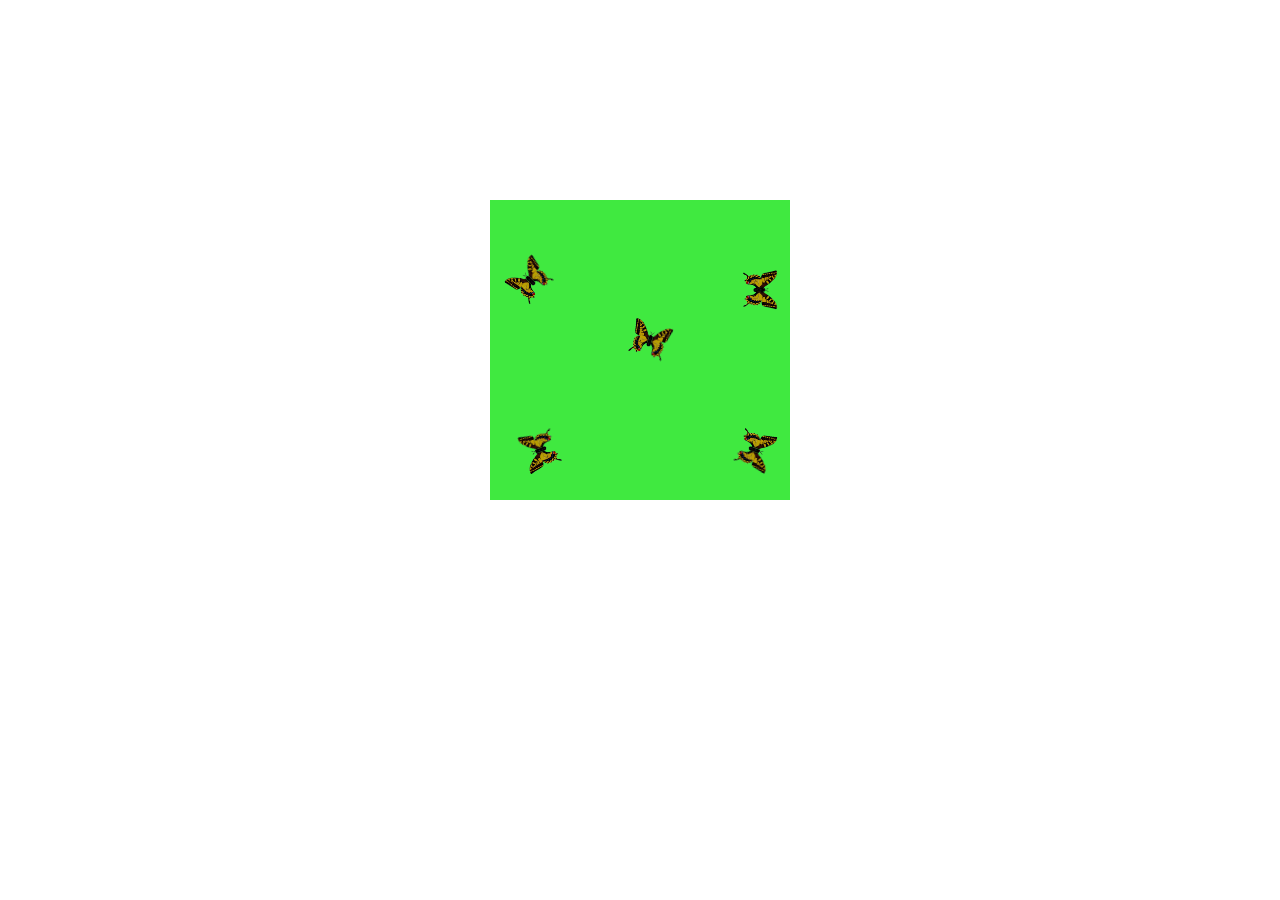
<file: lepke.html>
<!DOCTYPE html>
<html lang="en">
<head>
  <meta charset="UTF-8">
  <meta name="viewport" content="width=device-width, initial-scale=1.0">
  <title>Document</title>
</head>
<style>
  
div {
  -webkit-box-sizing: border-box;
          box-sizing: border-box;
}

.alap {
  width: 300px;
  height: 300px;
  position: relative;
  background-color: rgb(64, 233, 64);
  display: flex;
  padding: 0;
  margin: 200px auto 0;
  /* width: 100vw;
  height: 100vh; */
  justify-content: center;
  align-items: center;  
}

@-webkit-keyframes lepkeAni {
  0% {
    -webkit-transform: rotateY(0);
            transform: rotateY(0);
  }
  50% {
    -webkit-transform: rotateY(20deg);
            transform: rotateY(20deg);
  }
  100% {
    -webkit-transform: rotateY(80deg);
            transform: rotateY(80deg);
  }
}

@keyframes lepkeAni {
  0% {
    -webkit-transform: rotateY(0);
            transform: rotateY(0);
  }
  50% {
    -webkit-transform: rotateY(20deg);
            transform: rotateY(20deg);
  }
  100% {
    -webkit-transform: rotateY(80deg);
            transform: rotateY(80deg);
  }
}

@-webkit-keyframes lepkeAniVissza {
  0% {
    -webkit-transform: rotateY(0);
            transform: rotateY(0);
  }
  50% {
    -webkit-transform: rotateY(20deg);
            transform: rotateY(20deg);
  }
  100% {
    -webkit-transform: rotateY(80deg);
            transform: rotateY(80deg);
  }
}

@keyframes lepkeAniVissza {
  0% {
    -webkit-transform: rotateY(0);
            transform: rotateY(0);
  }
  50% {
    -webkit-transform: rotateY(20deg);
            transform: rotateY(20deg);
  }
  100% {
    -webkit-transform: rotateY(80deg);
            transform: rotateY(80deg);
  }
}

.alap #lepkeContainerOrigo1 {
  -webkit-transform-origin: center center;
          transform-origin: center center;
  -webkit-transform: translate(90px, -10px) rotate(18deg);
          transform: translate(90px, -10px) rotate(18deg);
  width: 40px;
}

.alap:hover #lepkeContainerOrigo1 .lepkeContainer {
  -webkit-transform-origin: center center;
          transform-origin: center center;
  -webkit-transform: translate(0, -250px);
          transform: translate(0, -250px);
  -webkit-transition: -webkit-transform 2.5s;
  transition: -webkit-transform 2.5s;
  transition: transform 2.5s;
  transition: transform 2.5s, -webkit-transform 2.5s;
  -webkit-transition-delay: 0.1s;
          transition-delay: 0.1s;
}

.alap:hover #lepkeContainerOrigo1 .lepkeContainer .lepkeBal {
  -webkit-transform-origin: right center;
          transform-origin: right center;
}

.alap:hover #lepkeContainerOrigo1 .lepkeContainer .lepkeJobb {
  -webkit-transform-origin: left center;
          transform-origin: left center;
}

.alap:hover #lepkeContainerOrigo1 .lepkeContainer .lepkeBal, .alap:hover #lepkeContainerOrigo1 .lepkeContainer .lepkeJobb {
  -webkit-transform: rotateY(0);
          transform: rotateY(0);
  -webkit-animation: lepkeAni 0.4s infinite;
          animation: lepkeAni 0.4s infinite;
  -webkit-animation-iteration-count: 8;
          animation-iteration-count: 8;
  -webkit-animation-direction: alternate;
          animation-direction: alternate;
}

.alap #lepkeContainerOrigo2 {
  -webkit-transform-origin: center center;
          transform-origin: center center;
  -webkit-transform: translate(-70px, -70px) rotate(-45deg);
          transform: translate(-70px, -70px) rotate(-45deg);
  width: 40px;
}

.alap:hover #lepkeContainerOrigo2 .lepkeContainer {
  -webkit-transform-origin: center center;
          transform-origin: center center;
  -webkit-transform: translate(0, -190px);
          transform: translate(0, -190px);
  -webkit-transition: -webkit-transform 3.16667s;
  transition: -webkit-transform 3.16667s;
  transition: transform 3.16667s;
  transition: transform 3.16667s, -webkit-transform 3.16667s;
  -webkit-transition-delay: 0.3s;
          transition-delay: 0.3s;
}

.alap:hover #lepkeContainerOrigo2 .lepkeContainer .lepkeBal {
  -webkit-transform-origin: right center;
          transform-origin: right center;
}

.alap:hover #lepkeContainerOrigo2 .lepkeContainer .lepkeJobb {
  -webkit-transform-origin: left center;
          transform-origin: left center;
}

.alap:hover #lepkeContainerOrigo2 .lepkeContainer .lepkeBal, .alap:hover #lepkeContainerOrigo2 .lepkeContainer .lepkeJobb {
  -webkit-transform: rotateY(0);
          transform: rotateY(0);
  -webkit-animation: lepkeAni 0.4s infinite;
          animation: lepkeAni 0.4s infinite;
  -webkit-animation-iteration-count: 6;
          animation-iteration-count: 6;
  -webkit-animation-direction: alternate;
          animation-direction: alternate;
}

.alap #lepkeContainerOrigo3 {
  -webkit-transform-origin: center center;
          transform-origin: center center;
  -webkit-transform: translate(-100px, 100px) rotate(-110deg);
          transform: translate(-100px, 100px) rotate(-110deg);
  width: 40px;
}

.alap:hover #lepkeContainerOrigo3 .lepkeContainer {
  -webkit-transform-origin: center center;
          transform-origin: center center;
  -webkit-transform: translate(0, -120px);
          transform: translate(0, -120px);
  -webkit-transition: -webkit-transform 2s;
  transition: -webkit-transform 2s;
  transition: transform 2s;
  transition: transform 2s, -webkit-transform 2s;
  -webkit-transition-delay: 0.01s;
          transition-delay: 0.01s;
}

.alap:hover #lepkeContainerOrigo3 .lepkeContainer .lepkeBal {
  -webkit-transform-origin: right center;
          transform-origin: right center;
}

.alap:hover #lepkeContainerOrigo3 .lepkeContainer .lepkeJobb {
  -webkit-transform-origin: left center;
          transform-origin: left center;
}

.alap:hover #lepkeContainerOrigo3 .lepkeContainer .lepkeBal, .alap:hover #lepkeContainerOrigo3 .lepkeContainer .lepkeJobb {
  -webkit-transform: rotateY(0);
          transform: rotateY(0);
  -webkit-animation: lepkeAni 0.4s infinite;
          animation: lepkeAni 0.4s infinite;
  -webkit-animation-iteration-count: 10;
          animation-iteration-count: 10;
  -webkit-animation-direction: alternate;
          animation-direction: alternate;
}

.alap #lepkeContainerOrigo4 {
  -webkit-transform-origin: center center;
          transform-origin: center center;
  -webkit-transform: translate(75px, 100px) rotate(110deg);
          transform: translate(75px, 100px) rotate(110deg);
  width: 40px;
}

.alap:hover #lepkeContainerOrigo4 .lepkeContainer {
  -webkit-transform-origin: center center;
          transform-origin: center center;
  -webkit-transform: translate(0, -200px);
          transform: translate(0, -200px);
  -webkit-transition: -webkit-transform 3.33333s;
  transition: -webkit-transform 3.33333s;
  transition: transform 3.33333s;
  transition: transform 3.33333s, -webkit-transform 3.33333s;
  -webkit-transition-delay: 0.2s;
          transition-delay: 0.2s;
}

.alap:hover #lepkeContainerOrigo4 .lepkeContainer .lepkeBal {
  -webkit-transform-origin: right center;
          transform-origin: right center;
}

.alap:hover #lepkeContainerOrigo4 .lepkeContainer .lepkeJobb {
  -webkit-transform-origin: left center;
          transform-origin: left center;
}

.alap:hover #lepkeContainerOrigo4 .lepkeContainer .lepkeBal, .alap:hover #lepkeContainerOrigo4 .lepkeContainer .lepkeJobb {
  -webkit-transform: rotateY(0);
          transform: rotateY(0);
  -webkit-animation: lepkeAni 0.4s infinite;
          animation: lepkeAni 0.4s infinite;
  -webkit-animation-iteration-count: 10;
          animation-iteration-count: 10;
  -webkit-animation-direction: alternate;
          animation-direction: alternate;
}

.alap #lepkeContainerOrigo5 {
  -webkit-transform-origin: center center;
          transform-origin: center center;
  -webkit-transform: translate(40px, -60px) rotate(90deg);
          transform: translate(40px, -60px) rotate(90deg);
  width: 40px;
}

.alap:hover #lepkeContainerOrigo5 .lepkeContainer {
  -webkit-transform-origin: center center;
          transform-origin: center center;
  -webkit-transform: translate(0, -100px);
          transform: translate(0, -100px);
  -webkit-transition: -webkit-transform 1.66667s;
  transition: -webkit-transform 1.66667s;
  transition: transform 1.66667s;
  transition: transform 1.66667s, -webkit-transform 1.66667s;
  -webkit-transition-delay: 0.2s;
          transition-delay: 0.2s;
}

.alap:hover #lepkeContainerOrigo5 .lepkeContainer .lepkeBal {
  -webkit-transform-origin: right center;
          transform-origin: right center;
}

.alap:hover #lepkeContainerOrigo5 .lepkeContainer .lepkeJobb {
  -webkit-transform-origin: left center;
          transform-origin: left center;
}

.alap:hover #lepkeContainerOrigo5 .lepkeContainer .lepkeBal, .alap:hover #lepkeContainerOrigo5 .lepkeContainer .lepkeJobb {
  -webkit-transform: rotateY(0);
          transform: rotateY(0);
  -webkit-animation: lepkeAni 0.4s infinite;
          animation: lepkeAni 0.4s infinite;
  -webkit-animation-iteration-count: 10;
          animation-iteration-count: 10;
  -webkit-animation-direction: alternate;
          animation-direction: alternate;
}

.alap .lepkeContainer {
  width: 40px;
  height: 36px;
  display: -webkit-box;
  display: -ms-flexbox;
  display: flex;
  -webkit-transform-origin: center center;
          transform-origin: center center;
  -webkit-transition: -webkit-transform 4s;
  transition: -webkit-transform 4s;
  transition: transform 4s;
  transition: transform 4s, -webkit-transform 4s;
  -webkit-transform: translate(0, 0);
          transform: translate(0, 0);
}

.alap .lepkeContainer .lepkeBal {
  width: 45%;
  -webkit-transform-origin: right center;
          transform-origin: right center;
}

.alap .lepkeContainer .lepkeJobb {
  width: 45%;
  -webkit-transform-origin: left center;
          transform-origin: left center;
}

.alap .lepkeContainer .lepkeBal, .alap .lepkeContainer .lepkeJobb {
  -webkit-transform: rotateY(0);
          transform: rotateY(0);
  -webkit-animation: lepkeAniVissza 0.4s infinite;
          animation: lepkeAniVissza 0.4s infinite;
  -webkit-animation-iteration-count: 8;
          animation-iteration-count: 8;
  -webkit-animation-direction: alternate;
          animation-direction: alternate;
}

.alap .lepkeContainer .lepkeKozep {
  width: 10%;
}
</style>
<body>
  <div class="alap">
    <div id="lepkeContainerOrigo1">
      <div class="lepkeContainer">
        <img class="lepkeBal fel le" src="img/lepke_bal.png" alt="">
        <img class="lepkeKozep" src="img/lepke_kozep.png" alt="">
        <img class="lepkeJobb fel le" src="img/lepke_jobb.png" alt="">
      </div>  
    </div>
    <div id="lepkeContainerOrigo2">
      <div class="lepkeContainer">
        <img class="lepkeBal fel le" src="img/lepke_bal.png" alt="">
        <img class="lepkeKozep" src="img/lepke_kozep.png" alt="">
        <img class="lepkeJobb fel le" src="img/lepke_jobb.png" alt="">
      </div>  
    </div>
    <div id="lepkeContainerOrigo3">
      <div class="lepkeContainer">
        <img class="lepkeBal fel le" src="img/lepke_bal.png" alt="">
        <img class="lepkeKozep" src="img/lepke_kozep.png" alt="">
        <img class="lepkeJobb fel le" src="img/lepke_jobb.png" alt="">
      </div>  
    </div>
    <div id="lepkeContainerOrigo4">
      <div class="lepkeContainer">
        <img class="lepkeBal fel le" src="img/lepke_bal.png" alt="">
        <img class="lepkeKozep" src="img/lepke_kozep.png" alt="">
        <img class="lepkeJobb fel le" src="img/lepke_jobb.png" alt="">
      </div>  
    </div>
    <div id="lepkeContainerOrigo5">
      <div class="lepkeContainer">
        <img class="lepkeBal fel le" src="img/lepke_bal.png" alt="">
        <img class="lepkeKozep" src="img/lepke_kozep.png" alt="">
        <img class="lepkeJobb fel le" src="img/lepke_jobb.png" alt="">
      </div>  
    </div>
  </div>
</body>
</html>
</file>
